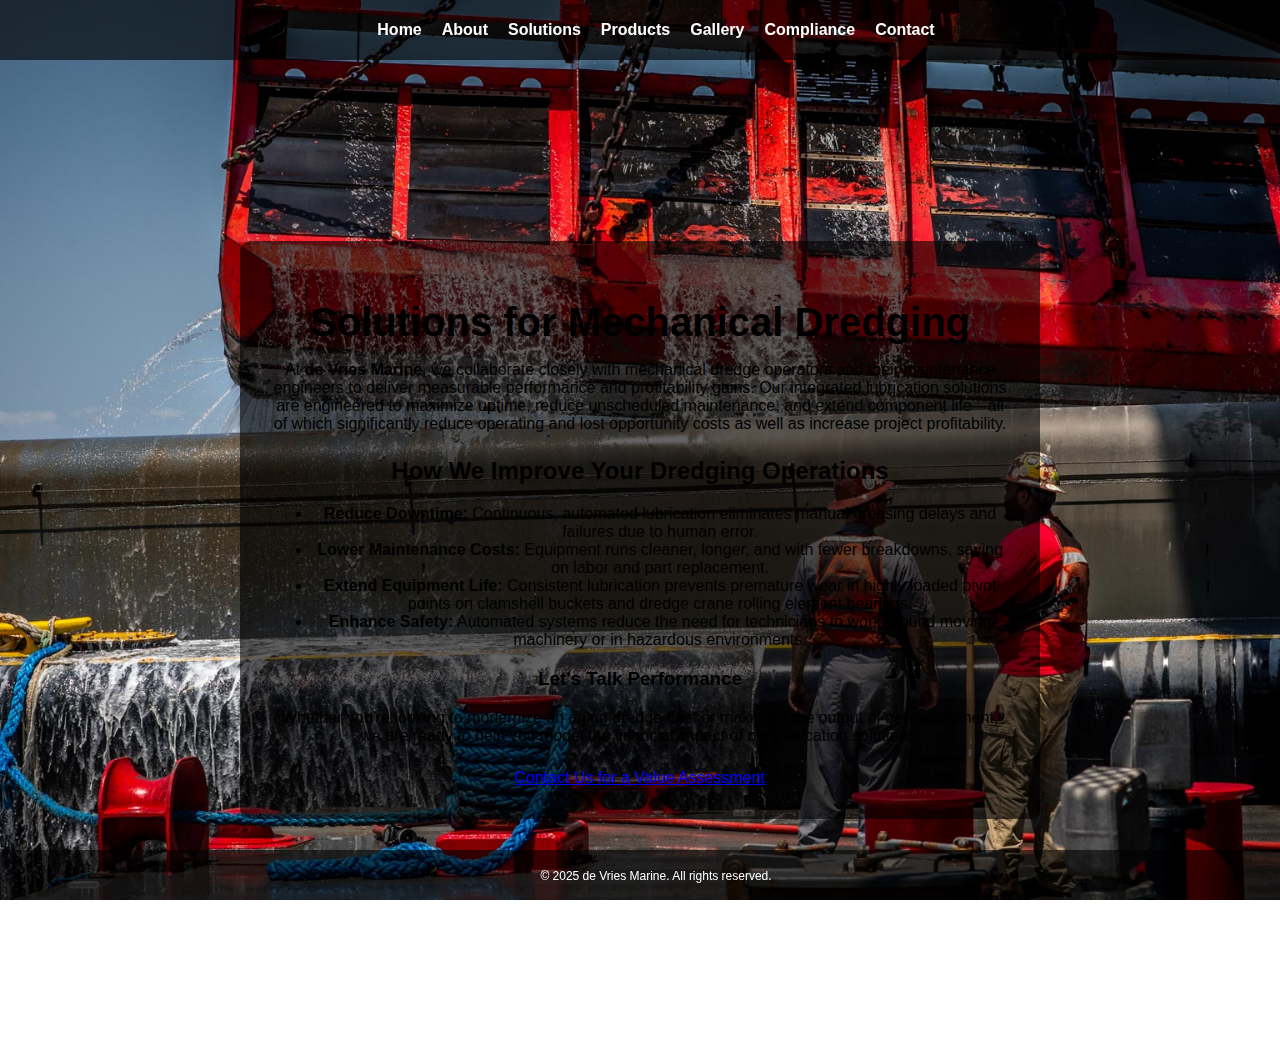
<file: solutions.html>
<!DOCTYPE html>
<html lang="en">
<head>
  <meta charset="UTF-8" />
  <meta name="viewport" content="width=device-width, initial-scale=1.0"/>
  <title>Solutions | de Vries Marine</title>
  <link rel="stylesheet" href="styles.css" />
</head>
<body>
  <nav>
    <a href="index.html">Home</a>
    <a href="about.html">About</a>
    <a href="solutions.html" class="active">Solutions</a>
    <a href="products.html">Products</a>
    <a href="gallery.html">Gallery</a>
    <a href="compliance.html">Compliance</a>
    <a href="contact.html">Contact</a>
  </nav>

  <div class="overlay">
      <section class="page-header">
        <h1>Solutions for Mechanical Dredging</h1>
      </section>

      <section class="text-block">
        <p>
          At <strong>de Vries Marine</strong>, we collaborate closely with mechanical dredge operators and their maintenance engineers to deliver measurable performance and profitability gains. Our integrated lubrication solutions are engineered to maximize uptime, reduce unscheduled maintenance, and extend component life—all of which significantly reduce operating and lost opportunity costs as well as increase project profitability.
        </p>

      </section>

      <section class="text-block">
        <h2>How We Improve Your Dredging Operations</h2>
        <ul>
          <li><strong>Reduce Downtime:</strong> Continuous, automated lubrication eliminates manual greasing delays and failures due to human error.</li>
          <li><strong>Lower Maintenance Costs:</strong> Equipment runs cleaner, longer, and with fewer breakdowns, saving on labor and part replacement.</li>
          <li><strong>Extend Equipment Life:</strong> Consistent lubrication prevents premature wear in highly loaded pivot points on clamshell buckets and dredge crane rolling element bearings.</li>
          <li><strong>Enhance Safety:</strong> Automated systems reduce the need for technicians to work around moving machinery or in hazardous environments.</li>
        </ul>
      </section>

      <section class="cta-section">
        <h3>Let's Talk Performance</h3>
        <p>
          Whether you're looking to modernize an aging dredge fleet or maximize the output of new equipment, we are ready to help you model the financial impact of our lubrication solutions. 
        </p>
        <a href="contact.html" class="cta-button">Contact Us for a Value Assessment</a>
      </section>
    </main>

    <footer class="footer">
      <a>&copy; 2025 de Vries Marine. All rights reserved.</a>
    </footer>
  </div>
</body>
</html>
</file>
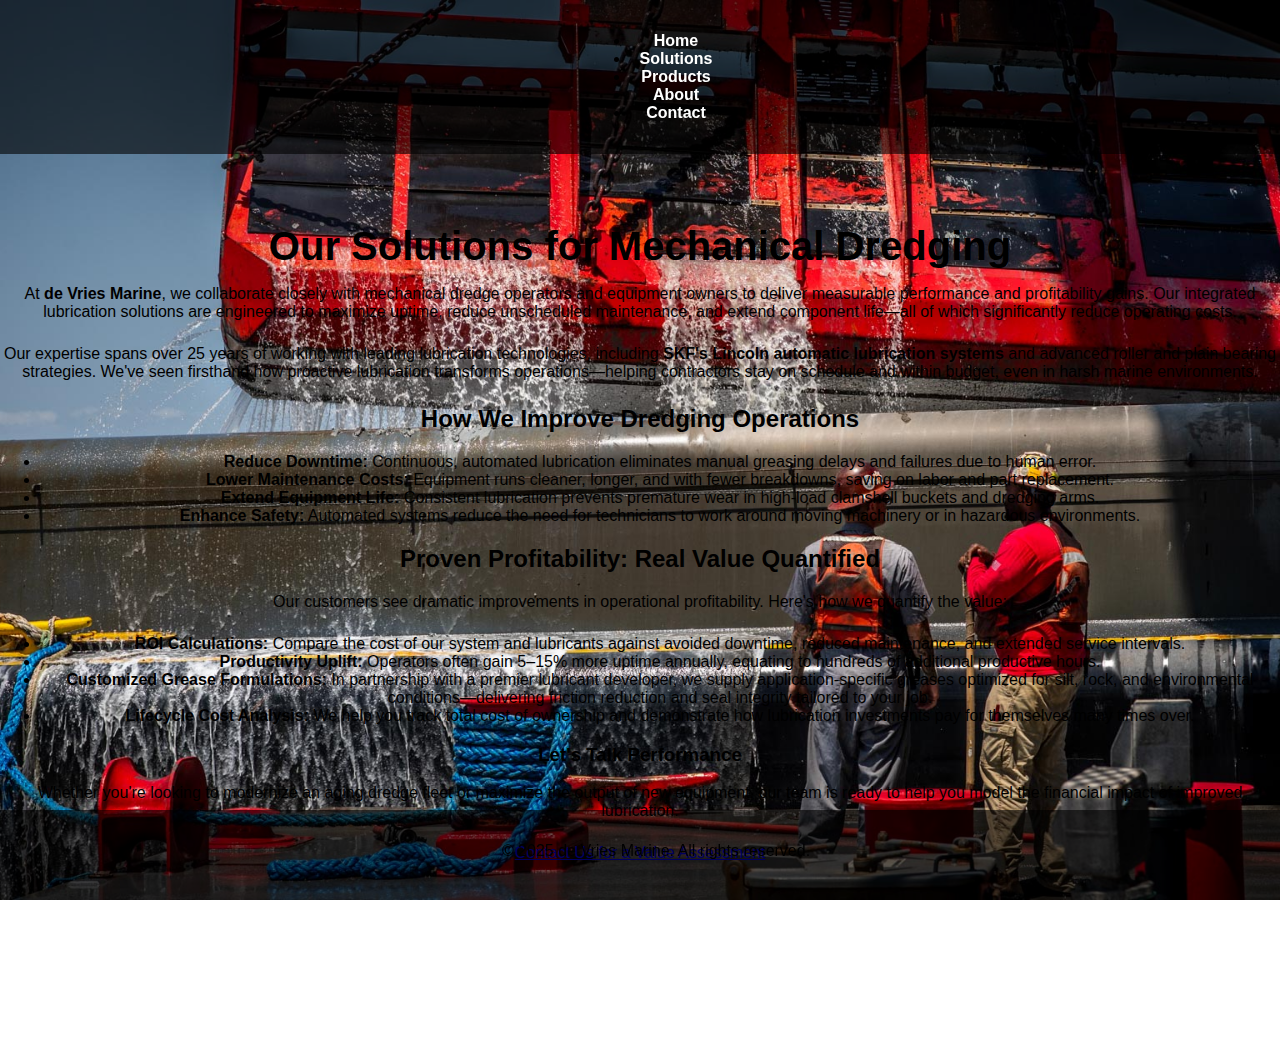
<file: Solutions.html>
<!DOCTYPE html>
<html lang="en">
<head>
  <meta charset="UTF-8" />
  <meta name="viewport" content="width=device-width, initial-scale=1.0"/>
  <title>Solutions | de Vries Marine</title>
  <link rel="stylesheet" href="styles.css" />
</head>
<body>
  <div class="background-container">
    <nav class="navbar">
      <ul>
        <li><a href="index.html">Home</a></li>
        <li><a href="solutions.html" class="active">Solutions</a></li>
        <li><a href="products.html">Products</a></li>
        <li><a href="about.html">About</a></li>
        <li><a href="contact.html">Contact</a></li>
      </ul>
    </nav>

    <main class="content">
      <section class="page-header">
        <h1>Our Solutions for Mechanical Dredging</h1>
      </section>

      <section class="text-block">
        <p>
          At <strong>de Vries Marine</strong>, we collaborate closely with mechanical dredge operators and equipment owners to deliver measurable performance and profitability gains. Our integrated lubrication solutions are engineered to maximize uptime, reduce unscheduled maintenance, and extend component life—all of which significantly reduce operating costs.
        </p>

        <p>
          Our expertise spans over 25 years of working with leading lubrication technologies, including <strong>SKF's Lincoln automatic lubrication systems</strong> and advanced roller and plain bearing strategies. We've seen firsthand how proactive lubrication transforms operations—helping contractors stay on schedule and within budget, even in harsh marine environments.
        </p>
      </section>

      <section class="text-block">
        <h2>How We Improve Dredging Operations</h2>
        <ul>
          <li><strong>Reduce Downtime:</strong> Continuous, automated lubrication eliminates manual greasing delays and failures due to human error.</li>
          <li><strong>Lower Maintenance Costs:</strong> Equipment runs cleaner, longer, and with fewer breakdowns, saving on labor and part replacement.</li>
          <li><strong>Extend Equipment Life:</strong> Consistent lubrication prevents premature wear in high-load clamshell buckets and dredging arms.</li>
          <li><strong>Enhance Safety:</strong> Automated systems reduce the need for technicians to work around moving machinery or in hazardous environments.</li>
        </ul>
      </section>

      <section class="text-block">
        <h2>Proven Profitability: Real Value Quantified</h2>
        <p>
          Our customers see dramatic improvements in operational profitability. Here's how we quantify the value:
        </p>
        <ul>
          <li>
            <strong>ROI Calculations:</strong> Compare the cost of our system and lubricants against avoided downtime, reduced maintenance, and extended service intervals.
          </li>
          <li>
            <strong>Productivity Uplift:</strong> Operators often gain 5–15% more uptime annually, equating to hundreds of additional productive hours.
          </li>
          <li>
            <strong>Customized Grease Formulations:</strong> In partnership with a premier lubricant developer, we supply application-specific greases optimized for silt, rock, and environmental conditions—delivering friction reduction and seal integrity tailored to your job.
          </li>
          <li>
            <strong>Lifecycle Cost Analysis:</strong> We help you track total cost of ownership and demonstrate how lubrication investments pay for themselves many times over.
          </li>
        </ul>
      </section>

      <section class="cta-section">
        <h3>Let's Talk Performance</h3>
        <p>
          Whether you're looking to modernize an aging dredge fleet or maximize the output of new equipment, our team is ready to help you model the financial impact of improved lubrication. 
        </p>
        <a href="contact.html" class="cta-button">Contact Us for a Value Assessment</a>
      </section>
    </main>

    <footer class="footer">
      <p>&copy; 2025 de Vries Marine. All rights reserved.</p>
    </footer>
  </div>
</body>
</html>
</file>
<file: styles.css>
html, body {
  margin: 0;
  padding: 0;
  height: 100%;
  font-family: Arial, sans-serif;
  color: black;
  text-align: center;
}

body {
  background: url('Dredge_Bucket.png') no-repeat center center fixed;
  background-size: cover;
  display: flex;
  align-items: center;
  justify-content: center;
  flex-direction: column;
  padding-top: 80px; /* Ensure nav doesn't overlap content */
  padding-bottom: 60px; /* Ensure footer space */
}

.overlay {
  background-color: rgba(0, 0, 0, 0.6);
  width: 90%;
  max-width: 800px;
  padding: 2rem;
  border-radius: 10px;
  box-sizing: border-box;
}

h1 {
  font-size: 2.5rem;
  margin-bottom: 1rem;
}

p {
  font-size: 1rem;
  margin-bottom: 1.5rem;
}

.countdown {
  font-size: 1.2rem;
  font-weight: bold;
}

nav {
  background-color: rgba(0, 0, 0, 0.6);
  padding: 1rem;
  position: fixed;
  width: 100%;
  top: 0;
  left: 0;
  display: flex;
  flex-wrap: wrap;
  justify-content: center;
  z-index: 1000;
}

nav a {
  color: white;
  margin: 0 10px;
  text-decoration: none;
  font-weight: bold;
  padding: 5px 0;
}

footer {
  background-color: rgba(0, 0, 0, 0.6);
  padding: 1rem;
  position: fixed;
  width: 100%;
  bottom: 0;
  left: 0;
  text-align: center;
}

footer a {
  color: white;
  font-size: 12px;
  text-decoration: none;
  font-weight: normal;
}

@media (max-width: 768px) {
  h1 {
    font-size: 2rem;
  }

  p, .countdown {
    font-size: 1rem;
  }

  nav a {
    margin: 5px;
  }

  .overlay {
    width: 95%;
    padding: 1rem;
  }
}
</file>
